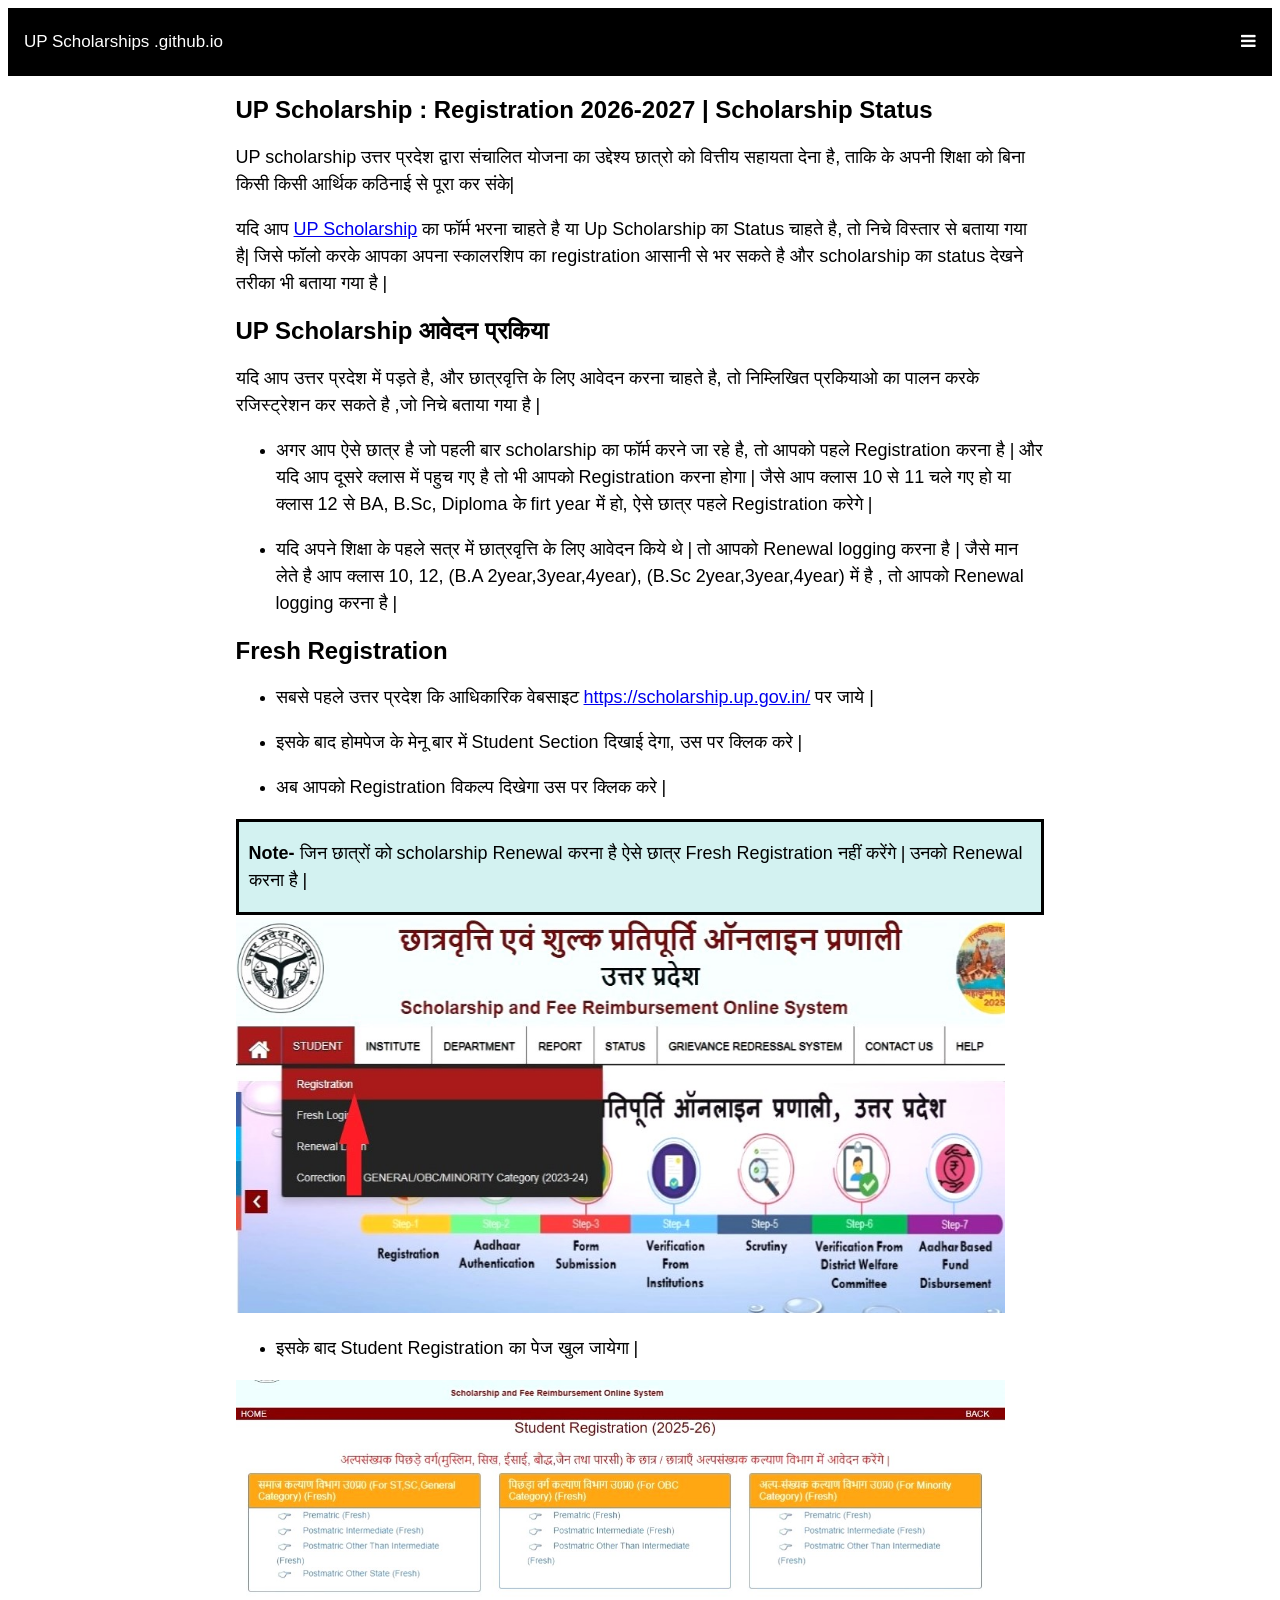
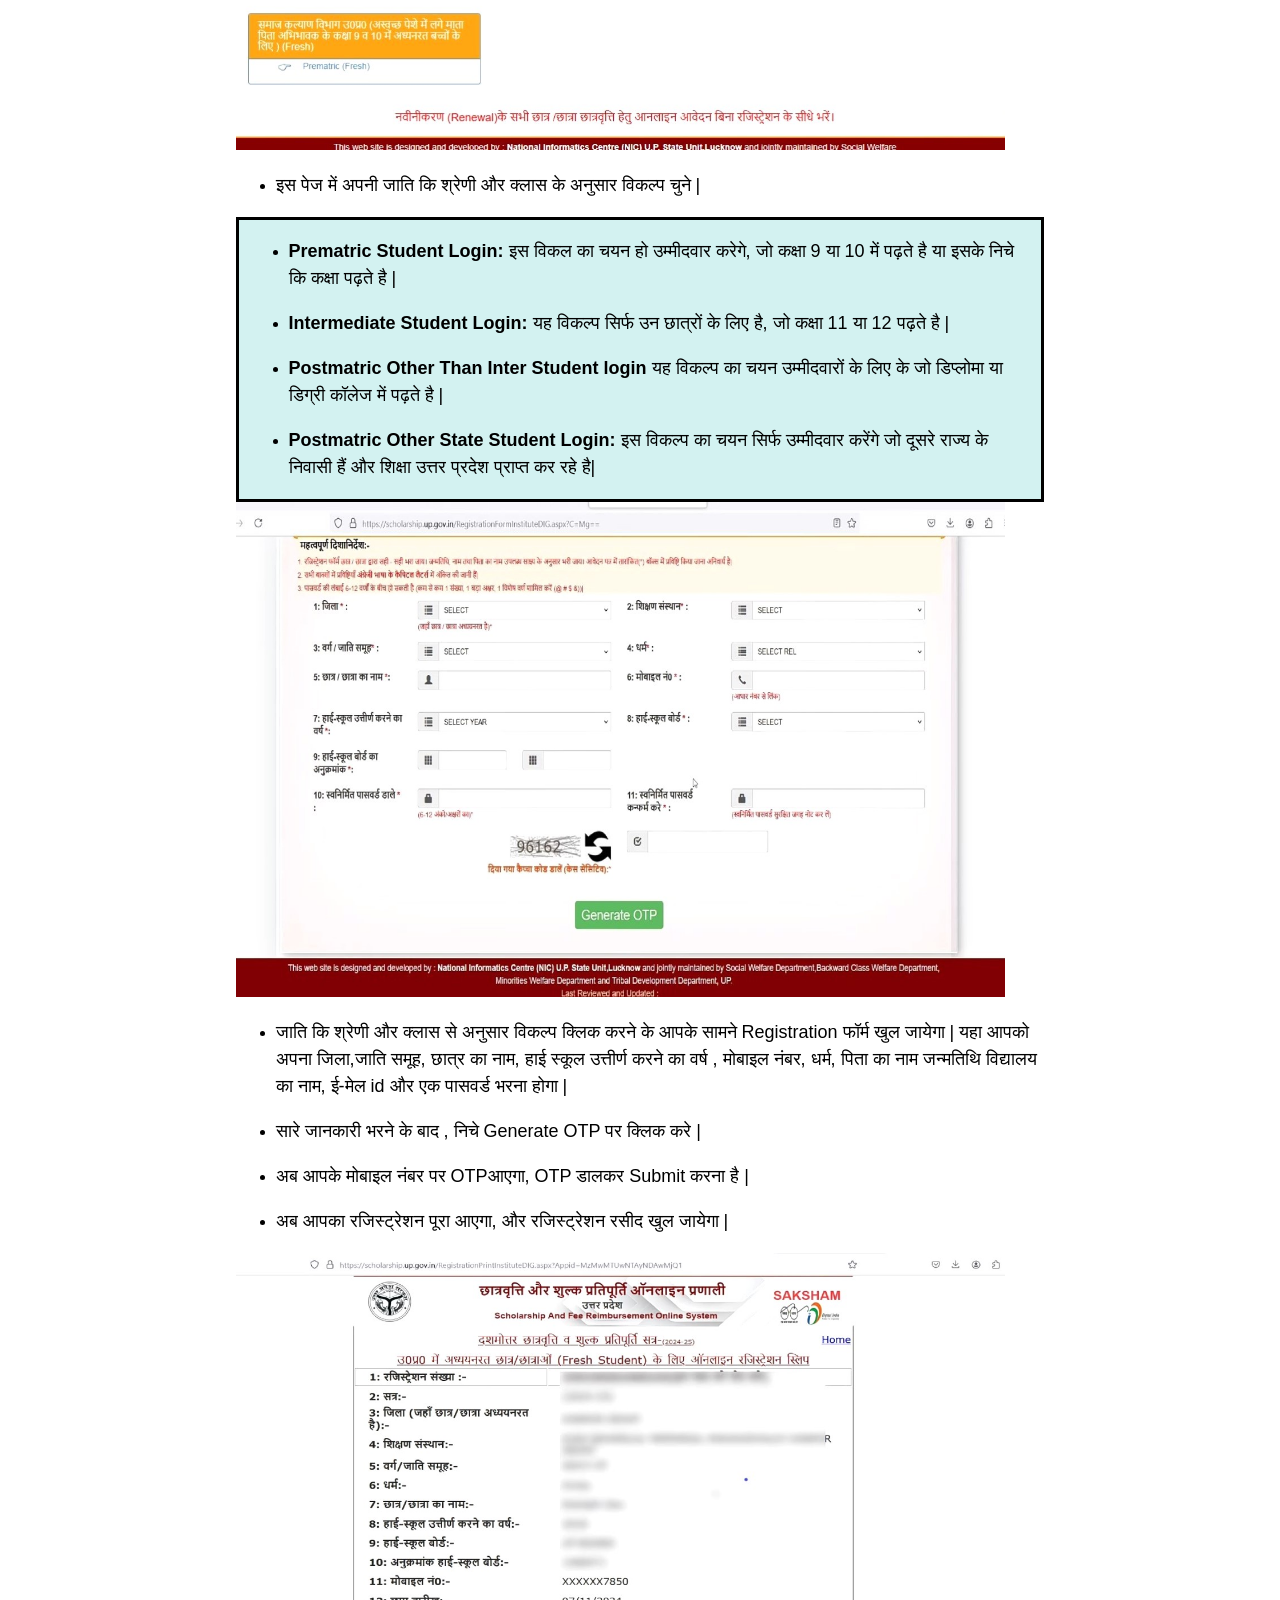
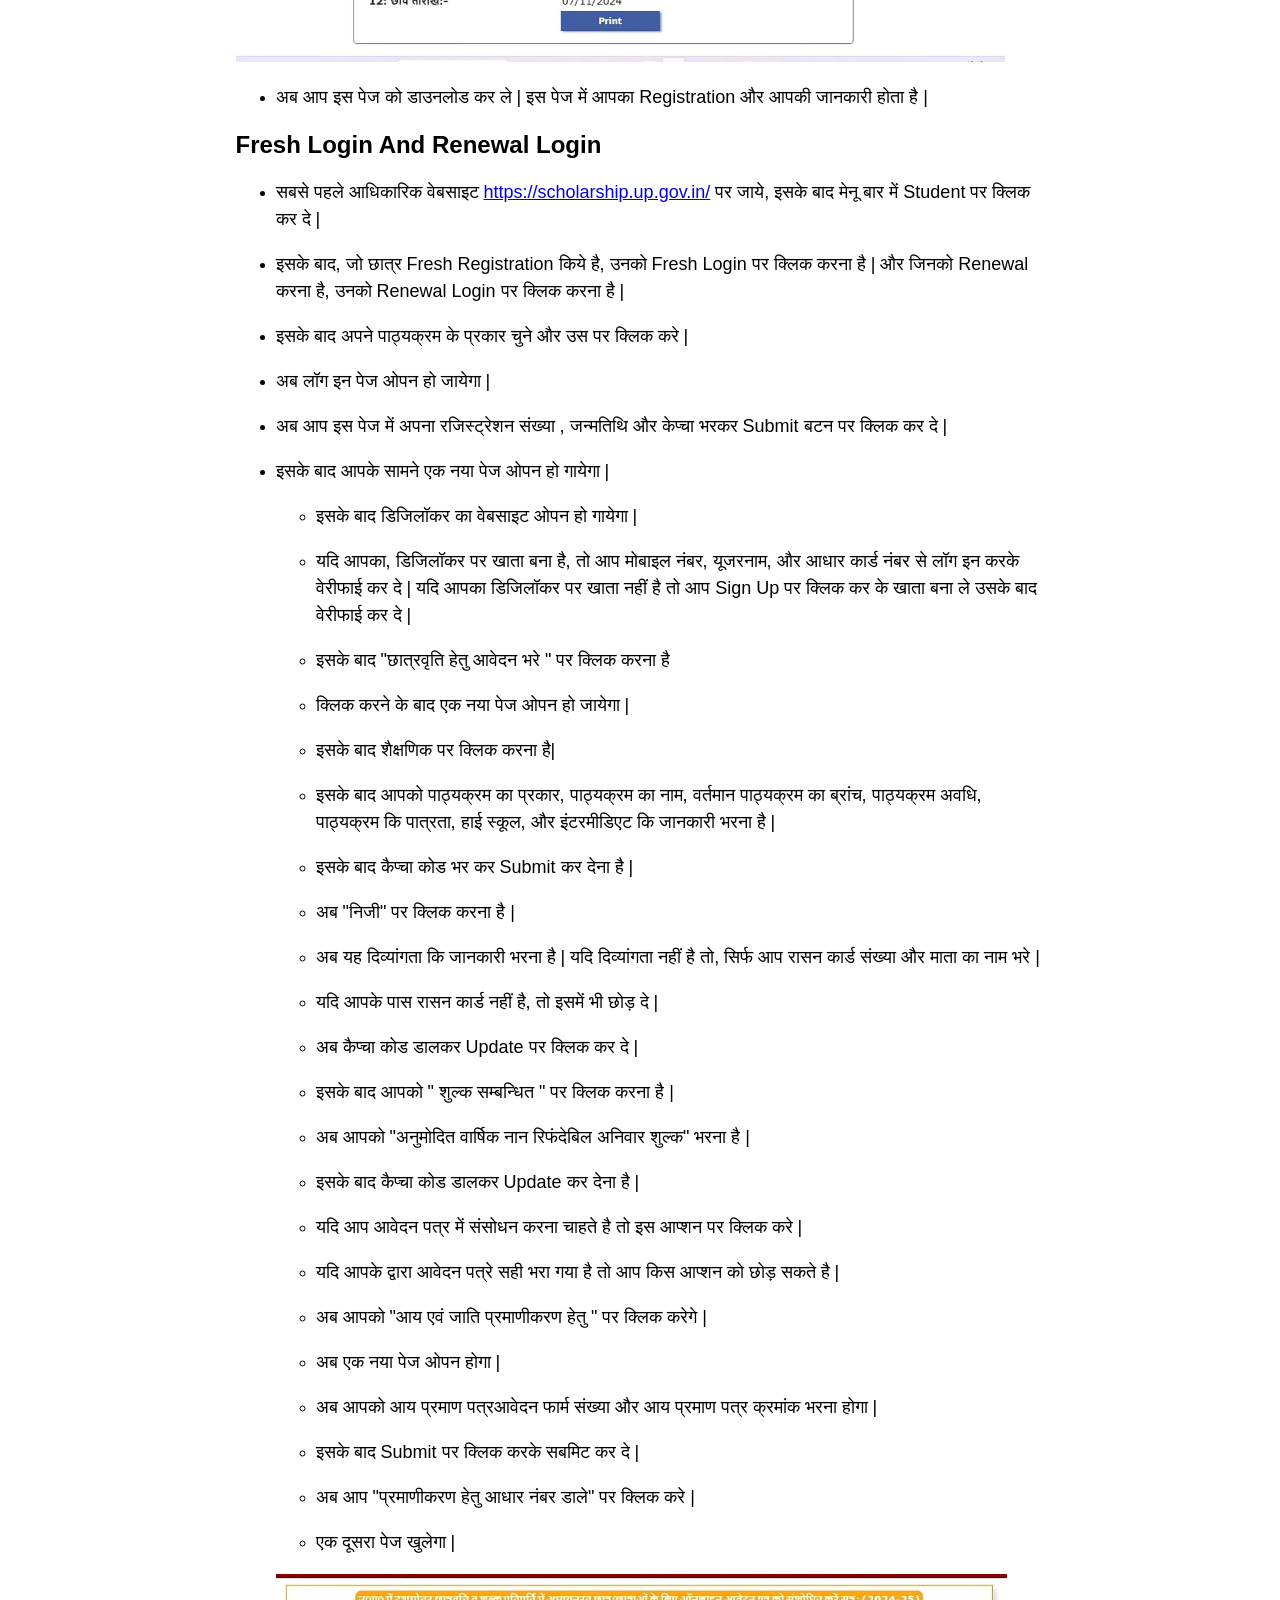
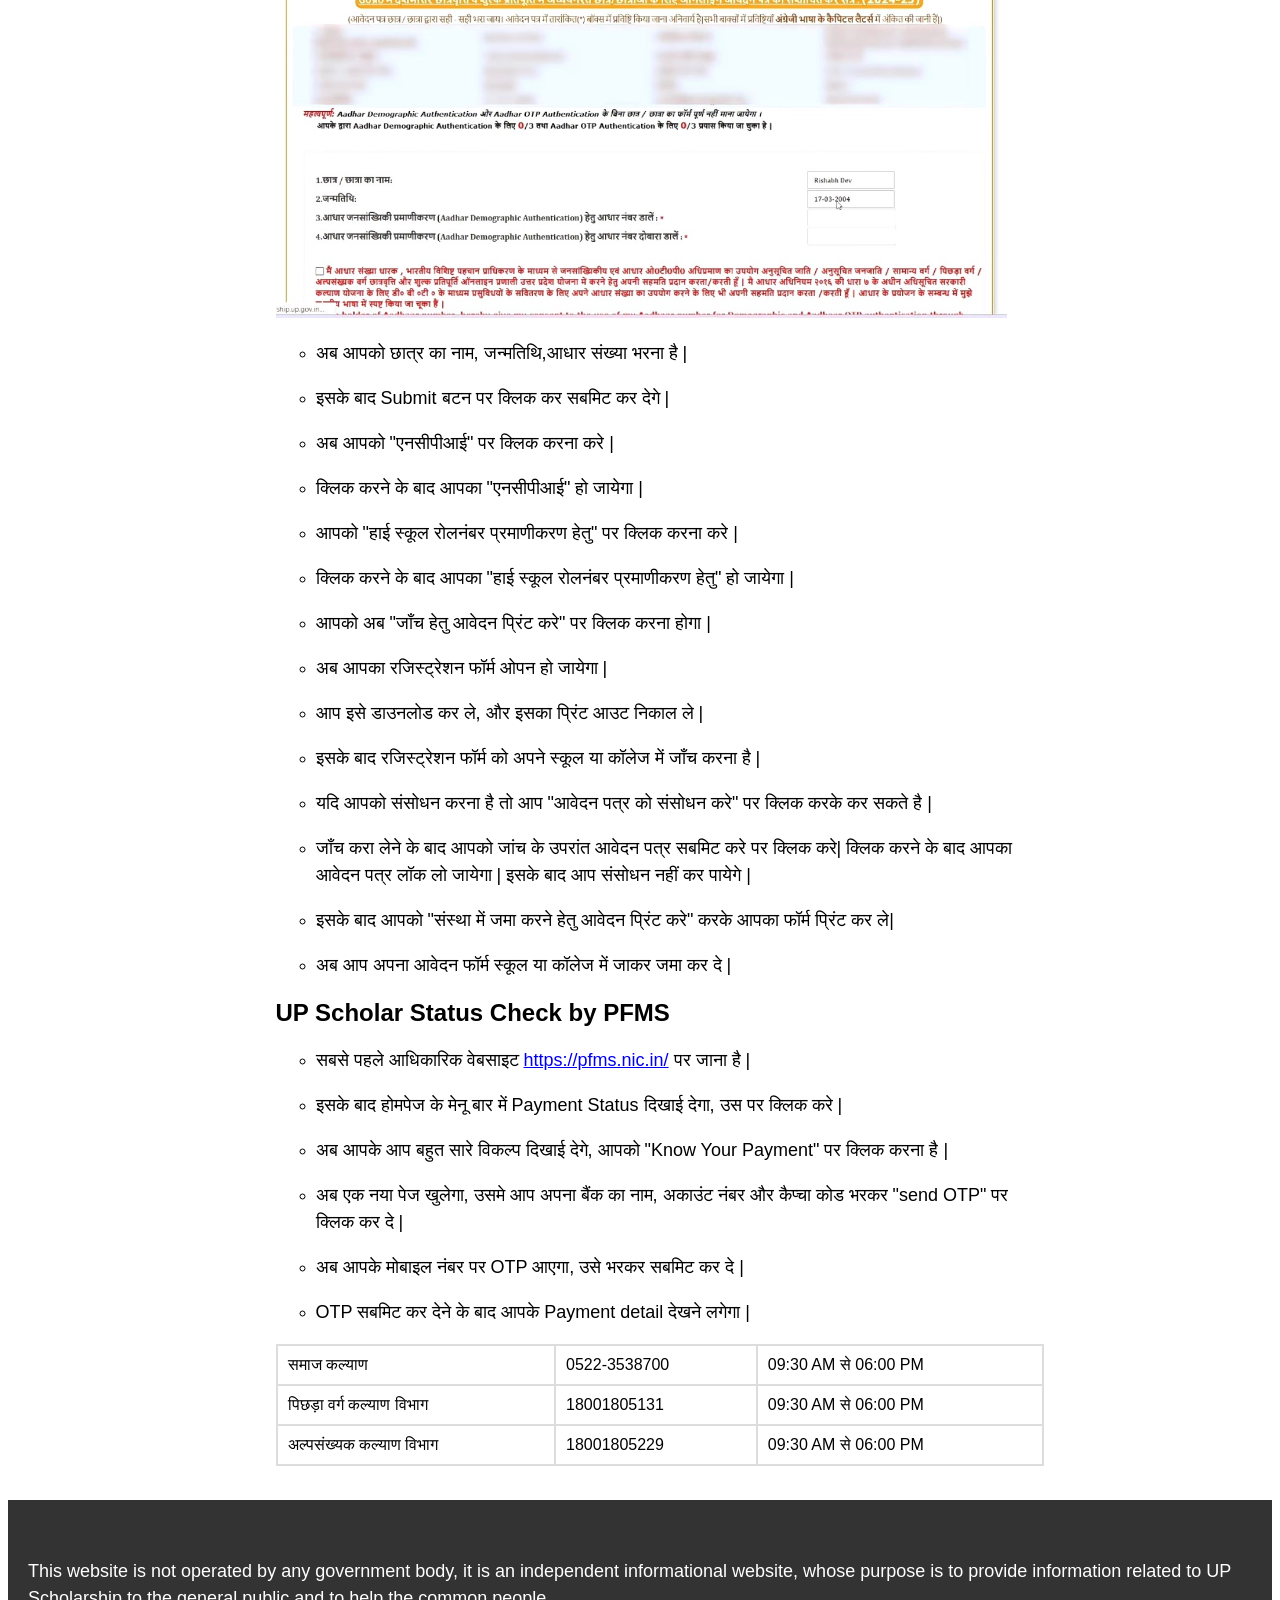
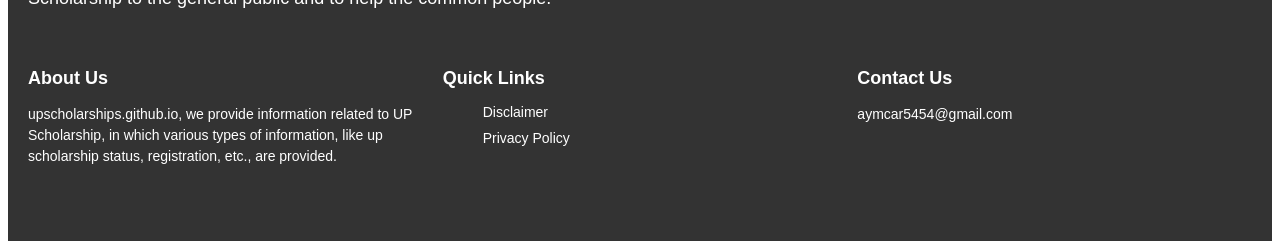
<file: index.html>
<!DOCTYPE html>
<html lang="HI">
<head>
<meta charset="UTF-8" />
<style>:root{--color-primary:#021835;}</style>
<meta name="viewport" content="width=device-width, initial-scale=1", shrink-to-fit=no>
<meta name="google-site-verification" content="Iu_etbvfnAVYU_BnGz1zek1QBffG07uKirQWFO8E50Q" />
<link rel="stylesheet" href="https://cdnjs.cloudflare.com/ajax/libs/font-awesome/4.7.0/css/font-awesome.min.css">
<meta name="description" content="UP scholarship उत्तर प्रदेश द्वारा संचालित योजना का उद्देश्य छात्रो को वित्तीय सहायता देना है, ताकि के अपनी शिक्षा को बिना किसी किसी आर्थिक कठिनाई से पूरा कर संके| यदि आप UP Scholarship का फॉर्म भरना चाहते है या Up Scholarship का Status चाहते है, तो निचे विस्तार से बताया गया है|">
<title>UP Scholarship : Registration 2026-2027 | Scholarship Status</title>
<link rel="shortcut icon" href="as.png">
<link rel="canonical" href="https://upscholarships.github.io/">
<meta name="robots" content="index, follow" />
<meta name="keywords" content="up scholarship, scholarship, up scholarship status">
<link rel="icon" type="image/png" href="fevicon/favicon-96x96.png" sizes="96x96" />
<link rel="icon" type="image/svg+xml" href="fevicon/favicon.svg" />
<link rel="shortcut icon" href="fevicon/favicon.ico" />
<link rel="apple-touch-icon" sizes="180x180" href="fevicon/apple-touch-icon.png" />
<meta name="apple-mobile-web-app-title" content="MyWebSite" />
<link rel="manifest" href="fevicon/site.webmanifest" />
<meta property="og:title" content="UP Scholarship : Registration 2025-2026 | Scholarship Status">
<meta property="og:url" content="https://upscholarships.github.io/">
<meta property="og:image" content="https://upscholarships.github.io/img/scholar1.jpg">
<meta property="og:description" content="UP scholarship उत्तर प्रदेश द्वारा संचालित योजना का उद्देश्य छात्रो को वित्तीय सहायता देना है, ताकि के अपनी शिक्षा को बिना किसी किसी आर्थिक कठिनाई से पूरा कर संके|">
<meta property="og:type" content="article">

<meta name="twitter:card" content="summary">
<meta property="twitter:title" content="UP Scholarship : Registration 2025-2026 | Scholarship Status">
<meta name="twitter:image" content="https://upscholarship.github.io/img/scholar1.jpg">
<meta property="twitter:description" content="UP scholarship उत्तर प्रदेश द्वारा संचालित योजना का उद्देश्य छात्रो को वित्तीय सहायता देना है, ताकि के अपनी शिक्षा को बिना किसी किसी आर्थिक कठिनाई से पूरा कर संके|">

<script type="application/ld+json">
{
  "@context": "https://schema.org",
  "@type": "Article",
  "mainEntityOfPage": {
    "@type": "WebPage",
    "@id": "https://upscholarships.github.io/"
  },
  "headline": "UP Scholarship : Registration 2026-2027 | Scholarship Status",
  "description": "UP Scholarship",
  "image": "https://upscholarships.github.io/img/scholar1.jpg",  
  "author": {
    "@type": "Person",
    "name": "UP Scholarship",
    "url": "https://upscholarships.github.io/aboutus"
  },  
  "publisher": {
    "@type": "Organization",
    "name": "UP Scholarship",
    "logo": {
      "@type": "ImageObject",
      "url": "https://upscholarships.github.io/as.png"
    }
  },
  "datePublished": "2026-09-09T08:00:00+08:00",
  "dateModified": "2026-09-27T08:00:00+08:00"
}
</script>
</head>
<main class="site-content" role="main" id="main-content" aria-label="Homepage content" style="height: auto !important;">
<article class="article" aria-labelledby="article-title" style="height: auto !important;">
<body>
<link rel="stylesheet" href=style.css>
<!-- Simulate a smartphone / tablet -->
<div class="mobile-container">

<!-- Top Navigation Menu -->
<div class="topnav">
  <a class="head">UP Scholarships .github.io</a>
  <div id="myLinks">
    <a href="disclaimer.html">Disclaimer</a>
    <a href="privacypolicy.html">Privacy Policy</a>
  </div>
  <a href="javascript:void(0);" class="icon" onclick="myFunction()">
    <i class="fa fa-bars"></i>
  </a>
</div>
<div class="example">
<h1>UP Scholarship : Registration 2026-2027 | Scholarship Status</h1>
<p>UP scholarship उत्तर प्रदेश द्वारा संचालित योजना का उद्देश्य छात्रो को वित्तीय सहायता देना है, ताकि के अपनी शिक्षा को बिना किसी किसी आर्थिक कठिनाई से पूरा कर संके|</p>
<p>यदि आप <a href="https://scholarship.up.gov.in/">UP Scholarship</a> का फॉर्म भरना चाहते है या Up Scholarship का Status चाहते है, तो निचे विस्तार से बताया गया है| जिसे फॉलो करके आपका अपना स्कालरशिप का registration आसानी से भर सकते है और scholarship का status देखने तरीका भी बताया गया है |</p>
<h2>UP Scholarship आवेदन प्रकिया</h2>
<p>यदि आप उत्तर प्रदेश में पड़ते है, और छात्रवृत्ति के लिए आवेदन करना चाहते है, तो निम्लिखित प्रकियाओ का पालन करके रजिस्ट्रेशन कर सकते है ,जो निचे बताया गया है |</p>
<ul class="a">
  <li><p>अगर आप ऐसे छात्र है जो पहली बार scholarship का फॉर्म करने जा रहे है, तो आपको पहले Registration करना है | और यदि आप दूसरे क्लास में पहुच गए है तो भी आपको Registration करना होगा | जैसे आप क्लास 10 से 11 चले गए हो या क्लास 12 से BA, B.Sc, Diploma के firt year में हो, ऐसे छात्र पहले Registration करेगे |</p></li>
<li><p>यदि अपने शिक्षा के पहले सत्र में छात्रवृत्ति के लिए आवेदन किये थे | तो आपको Renewal logging करना है | जैसे मान लेते है आप क्लास 10, 12, (B.A 2year,3year,4year), (B.Sc 2year,3year,4year) में है , तो आपको Renewal logging करना है | </p></li></ul>

<h2>Fresh Registration</h2>
<ul class="a">
<li><p>सबसे पहले उत्तर प्रदेश कि आधिकारिक वेबसाइट <a href="https://scholarship.up.gov.in/">https://scholarship.up.gov.in/</a> पर जाये |</p></li>
<li><p>इसके बाद होमपेज के मेनू बार में Student Section दिखाई देगा, उस पर क्लिक करे |</p></li>
<li><p>अब आपको Registration विकल्प दिखेगा उस पर क्लिक करे |</p></li></ul>
<div class="mask">
<p><b>Note- </b>जिन छात्रों को scholarship Renewal करना है ऐसे छात्र Fresh Registration नहीं करेंगे | उनको Renewal करना है |</p>
</div>


<div class="res"><img src="img/scholar1.jpg" alt="Aadhar Card" class="r"></div>
<ul class="a">
<li><p>इसके बाद Student Registration का पेज खुल जायेगा |</p></li>
</ul>
<div class="res"><img src="img/scholar2.jpg" alt="Aadhar Card" class="r"></div>
<ul class="a">
<li><p>इस पेज में अपनी जाति कि श्रेणी और क्लास के अनुसार विकल्प चुने |</p></li></ul>
<div class="mask">
  <ul class="a">
    <li><p><b>Prematric Student Login:</b> इस विकल का चयन  हो उम्मीदवार करेगे, जो कक्षा 9 या 10 में पढ़ते है या इसके निचे कि कक्षा पढ़ते है |</p></li>
    <li><p><b>Intermediate Student Login:</b> यह विकल्प सिर्फ उन छात्रों के लिए है, जो कक्षा  11 या 12 पढ़ते है |</p></li>
    <li><p><b>Postmatric Other Than Inter Student login</b> यह  विकल्प का चयन उम्मीदवारों के लिए के जो डिप्लोमा या डिग्री कॉलेज में पढ़ते है |</p></li>
    <li><p><b>Postmatric Other State Student Login:</b> इस विकल्प का चयन सिर्फ उम्मीदवार करेंगे जो दूसरे राज्य के निवासी हैं और शिक्षा उत्तर प्रदेश प्राप्त कर रहे है|
</p></li>
</div></ul>
<div class="res"><img src="img/scholar3.jpeg" alt="Aadhar Card" class="r"></div>
<ul class="a">
  <li><p>जाति कि श्रेणी और क्लास से अनुसार विकल्प क्लिक करने के आपके सामने Registration फॉर्म खुल जायेगा | यहा आपको अपना जिला,जाति समूह, छात्र का नाम, हाई स्कूल उत्तीर्ण करने का वर्ष , मोबाइल नंबर, धर्म, पिता का नाम जन्मतिथि विद्यालय का नाम, ई-मेल id और एक पासवर्ड भरना होगा |</p></li>
  <li><p>सारे जानकारी भरने के बाद , निचे Generate OTP पर क्लिक करे |</p></li>
  <li><p>अब आपके मोबाइल नंबर पर OTPआएगा, OTP डालकर Submit करना है |</p></li>
  <li><p>अब आपका रजिस्ट्रेशन पूरा आएगा, और  रजिस्ट्रेशन रसीद खुल जायेगा |</p></li></ul>

<div class="res"><img src="img/scholar4.jpeg" alt="Aadhar Card" class="r"></div>
<ul class="a">
  <li><p>अब आप इस पेज को डाउनलोड कर ले | इस पेज में आपका Registration और आपकी जानकारी होता है |</p></li></ul>
  <h2>Fresh Login And Renewal Login</h2>
  <ul class="a">

    <li><p>सबसे पहले आधिकारिक वेबसाइट <a href="https://scholarship.up.gov.in/">https://scholarship.up.gov.in/</a> पर जाये, इसके बाद मेनू बार में Student पर क्लिक कर दे |</p></li></ul>

<ul class="a">
  <li><p>इसके बाद, जो छात्र Fresh Registration किये है, उनको Fresh Login पर क्लिक करना है | और जिनको Renewal करना है, उनको Renewal Login पर क्लिक करना है |</p></li>
  <li><p>इसके बाद अपने पाठ्यक्रम के प्रकार चुने और उस पर क्लिक करे |</p></li>
  <li><p>अब लॉग इन पेज ओपन हो जायेगा |
</p></li></ul>

<ul class="a">
  <li><p>अब आप इस पेज में अपना रजिस्ट्रेशन संख्या , जन्मतिथि और केप्चा भरकर Submit बटन पर क्लिक कर दे |</p></li>
  <li><p>इसके बाद आपके सामने एक नया पेज ओपन हो गायेगा |</p></li>

<ul class="a">
  <li><p>इसके बाद डिजिलॉकर का वेबसाइट ओपन हो गायेगा |</p></li></ul>

  <ul class="a">
    <li><p>यदि आपका, डिजिलॉकर पर खाता बना है, तो आप मोबाइल नंबर, यूजरनाम, और आधार कार्ड नंबर से लॉग इन करके वेरीफाई कर दे | यदि आपका डिजिलॉकर पर खाता नहीं है तो आप Sign Up पर क्लिक कर के खाता बना ले उसके बाद वेरीफाई कर दे |</p></li>
    <li><p>इसके बाद "छात्रवृति हेतु आवेदन भरे " पर क्लिक करना है </li></ul>

<ul class="a">
  <li><p>क्लिक करने के बाद एक नया पेज ओपन हो जायेगा |</p></li>
<li><p>इसके बाद शैक्षणिक पर क्लिक करना है|</p></li></ul>
  
  <ul class="a">
    <li><p>इसके बाद आपको पाठ्यक्रम का प्रकार, पाठ्यक्रम का नाम, वर्तमान पाठ्यक्रम का ब्रांच, पाठ्यक्रम अवधि, पाठ्यक्रम कि पात्रता, हाई स्कूल, और इंटरमीडिएट कि जानकारी भरना है |</p></li>
    <li><p>इसके बाद कैप्चा कोड भर कर Submit कर देना है |</p></li>
<li><p>अब "निजी" पर क्लिक करना है |</p></li></ul>

<ul class="a">
<li><p>अब यह दिव्यांगता कि जानकारी भरना है | यदि दिव्यांगता नहीं है तो,  सिर्फ आप रासन कार्ड संख्या और माता का नाम भरे |</p></li>
<li><p>यदि आपके पास रासन कार्ड नहीं है, तो इसमें भी छोड़ दे |</p></li>
<li><p>अब कैप्चा कोड डालकर Update पर क्लिक कर दे |</p></li>
<li><p>इसके बाद आपको " शुल्क सम्बन्धित " पर क्लिक करना है |</p></li></ul>

<ul class="a">
  <li><p>अब आपको "अनुमोदित वार्षिक नान रिफंदेबिल अनिवार शुल्क" भरना है |</p></li>
  <li><p>इसके बाद कैप्चा कोड डालकर Update कर देना है |</p></li></ul>

<ul class="a">
  <li><p>यदि आप आवेदन पत्र में संसोधन करना चाहते है तो इस आप्शन पर क्लिक करे |</p></li>
  <li><p>यदि आपके द्वारा आवेदन पत्रे सही भरा गया है तो आप किस आप्शन को छोड़ सकते है |</p></li></ul>

<ul class="a">
  <li><p>अब आपको "आय एवं जाति प्रमाणीकरण हेतु " पर क्लिक करेगे |</p></li>
  <li><p>अब एक नया पेज ओपन होगा |</p></li></ul>

<ul class="a">
  <li><p>अब आपको आय प्रमाण पत्रआवेदन फार्म संख्या और आय प्रमाण पत्र क्रमांक भरना होगा |</p></li>
  <li><p>इसके बाद Submit पर क्लिक करके सबमिट कर दे |</p></li></ul>

<ul class="a">
  <li><p>अब आप "प्रमाणीकरण हेतु आधार नंबर डाले" पर क्लिक करे |</p></li>
  <li><p>एक दूसरा पेज खुलेगा |</p></li></ul>
<div class="res"><img src="img/scholar17.jpeg" alt="Aadhar Card" class="r"></div>
<ul class="a">
  <li><p>अब आपको छात्र का नाम, जन्मतिथि,आधार संख्या भरना है |</p></li>
  <li><p>इसके बाद Submit बटन पर क्लिक कर सबमिट कर देगे |</p></li></ul>

<ul class="a">
<li><p>अब आपको "एनसीपीआई" पर क्लिक करना करे |</p></li>
<li><p>क्लिक करने के बाद आपका "एनसीपीआई" हो जायेगा |</p></li></ul>

<ul class="a">
  <li><p>आपको "हाई स्कूल रोलनंबर प्रमाणीकरण हेतु" पर क्लिक करना करे |</p></li>
  <li><p>क्लिक करने के बाद आपका "हाई स्कूल रोलनंबर प्रमाणीकरण हेतु" हो जायेगा |</p></li></ul>
 
  <ul class="a">
    <li><p>आपको अब "जाँच हेतु आवेदन प्रिंट करे" पर क्लिक करना होगा |</p></li>
   <li><p>अब आपका रजिस्ट्रेशन फॉर्म ओपन हो जायेगा |</p></li></ul>

<ul class="a">
  <li><p>आप इसे डाउनलोड कर ले, और इसका प्रिंट आउट निकाल ले |</p></li>
 <li><p>इसके बाद रजिस्ट्रेशन फॉर्म को अपने स्कूल या कॉलेज में जाँच करना है |</p></li></ul>

 <ul class="a">
 <li><p>यदि आपको संसोधन करना है तो आप "आवेदन पत्र को संसोधन करे" पर क्लिक करके कर सकते है |</p></li></ul>

 <ul class="a">
  <li><p>जाँच करा लेने के बाद आपको जांच के उपरांत आवेदन पत्र सबमिट करे पर क्लिक करे| क्लिक करने के बाद आपका आवेदन पत्र लॉक लो जायेगा | इसके बाद आप संसोधन नहीं कर पायेगे |</p></li></ul>

  <ul class="a">
  <li><p>इसके बाद आपको "संस्था में जमा करने हेतु आवेदन प्रिंट करे" करके आपका फॉर्म प्रिंट कर ले|</p></li>
  <li><p>अब आप अपना आवेदन फॉर्म स्कूल या कॉलेज में जाकर जमा कर दे |</p></li></ul>
 <h2>UP Scholar Status Check by PFMS</h2>
 <ul class="a">
   <li><p>सबसे पहले आधिकारिक वेबसाइट <a href="https://pfms.nic.in/">https://pfms.nic.in/</a> पर जाना है |</p></li>
  <li><p>इसके बाद होमपेज के मेनू बार में Payment Status दिखाई देगा, उस पर क्लिक करे |</p></li>
  <li><p>अब आपके आप बहुत सारे विकल्प दिखाई देगे, आपको "Know Your Payment" पर क्लिक करना है |</li></ul>
    
    <ul class="a">
  <li><p>अब एक नया पेज खुलेगा, उसमे आप अपना बैंक का नाम, अकाउंट नंबर और कैप्चा कोड भरकर "send OTP" पर क्लिक कर दे |</p></li>
  <li><p>अब आपके मोबाइल नंबर पर OTP आएगा, उसे भरकर सबमिट कर दे |</p></li>
    <li><p>OTP सबमिट कर देने के बाद आपके Payment detail देखने लगेगा |</p></li></ul>
    <div style="overflow-x:auto;" class="first">
    <table>

      <tr>
        <td>समाज कल्याण</td>
        <td>0522-3538700</td>
        <td>09:30 AM से 06:00 PM</td>
      </tr>
      <tr>
        <td>पिछड़ा वर्ग कल्याण विभाग</td>
        <td>18001805131</td>
        <td>09:30 AM से 06:00 PM</td>
      </tr>
      <tr>
        <td>अल्पसंख्यक कल्याण विभाग</td>
        <td>18001805229</td>
        <td>09:30 AM से 06:00 PM</td>
      </tr>
    </table>
    </div>
    <br>
<script>
function myFunction() {
  var x = document.getElementById("myLinks");
  if (x.style.display === "block") {
    x.style.display = "none";
  } else {
    x.style.display = "block";
  }
}
</script>
</div>
<footer class="footer">
  <div class="footer-container">
    <p>This website is not operated by any government body, it is an independent informational website, whose purpose is to provide information related to UP Scholarship to the general public and to help the common people.</p>
    <div class="footer-left">
      <h3>About Us</h3>
      <p>upscholarships.github.io, we provide information related to UP Scholarship, in which various types of information, like up scholarship status, registration, etc., are provided.</p>
    </div>

    <div class="footer-middle">
      <h3>Quick Links</h3>
      <ul>
        <li><a href="disclaimer.html">Disclaimer </a></li>
        <li><a href="privacypolicy.html">Privacy Policy</a></li>

      </ul>
    </div>

    <div class="footer-right">
      <h3>Contact Us</h3>
      <p>aymcar5454@gmail.com</p>

    </div>
  </div>

  <div class="footer-bottom">
  </div>
</footer>
</body>
</html>
</file>
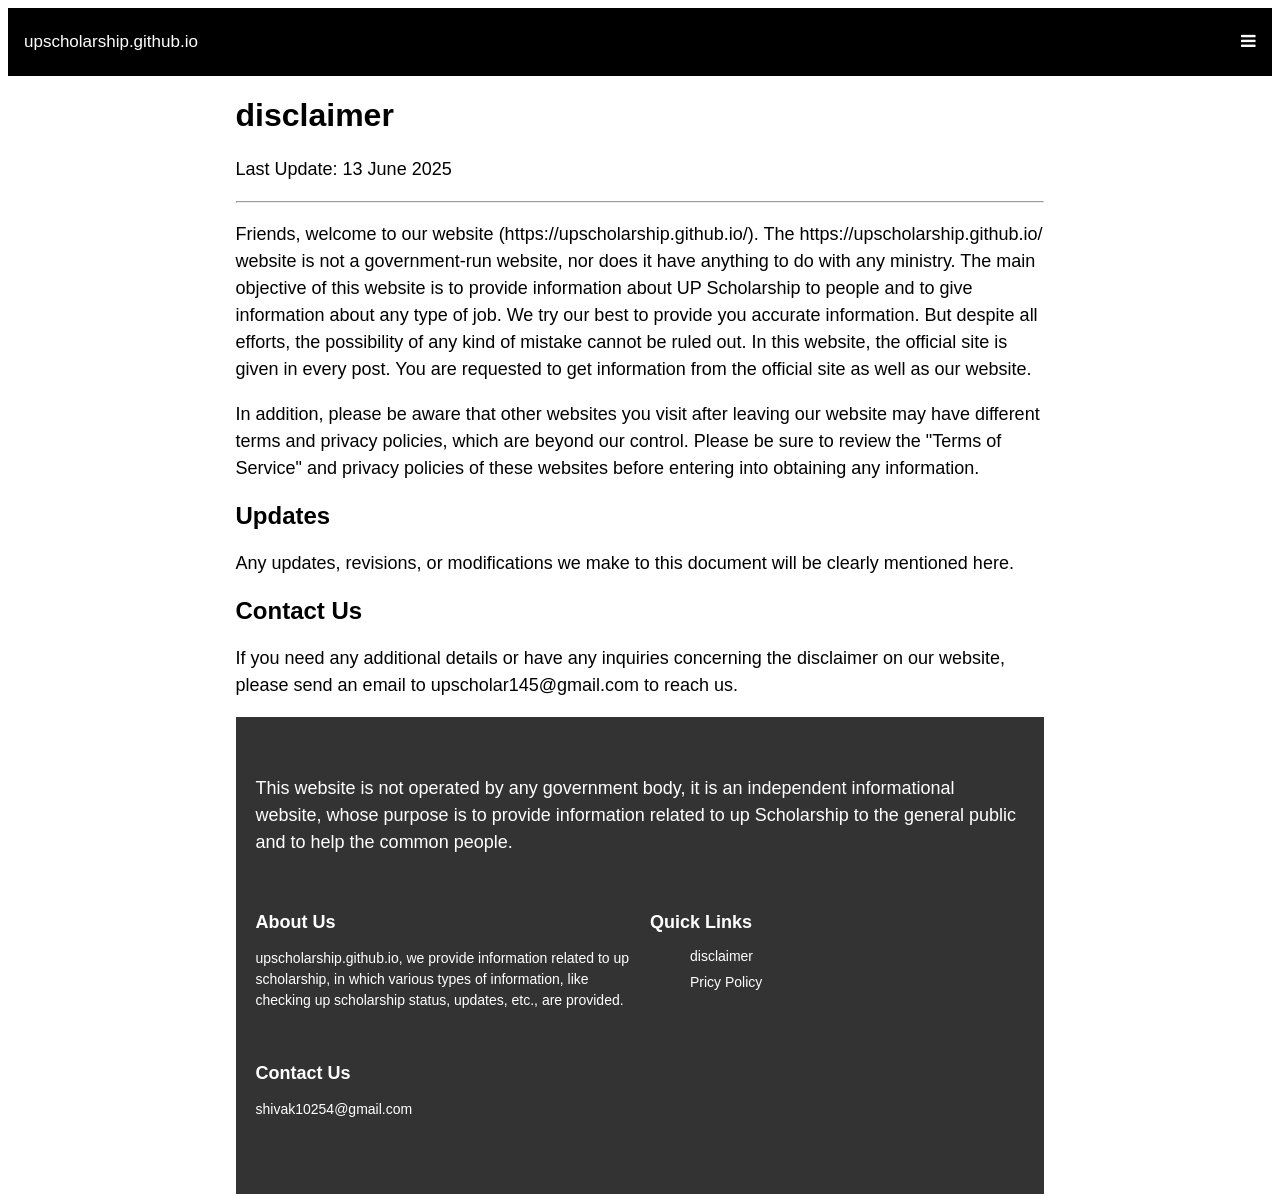
<file: disclaimer.html>
<!DOCTYPE html>
<html>
<head>
<meta name="viewport" content="width=device-width, initial-scale=1">
<link rel="stylesheet" href="https://cdnjs.cloudflare.com/ajax/libs/font-awesome/4.7.0/css/font-awesome.min.css">

<title>Disclaimer</title>
</head>
<body>
<link rel="stylesheet" href=style.css>
<!-- Simulate a smartphone / tablet -->
<div class="mobile-container">

<!-- Top Navigation Menu -->
<div class="topnav">
  <a class="head">upscholarship.github.io</a>
  <div id="myLinks">
    <a href="disclaimer.html">Disclaimer</a>
    <a href="privacypolicy.html">Privacy Policy</a>
  </div>
  <a href="javascript:void(0);" class="icon" onclick="myFunction()">
    <i class="fa fa-bars"></i>
  </a>
</div>
<div class="example">
  <h1>disclaimer</h1>
  <p>Last Update: 13 June 2025</p>
  <hr>
  <p>Friends, welcome to our website (https://upscholarship.github.io/). The https://upscholarship.github.io/ website is not a government-run website, nor does it have anything to do with any ministry. The main objective of this website is to provide information about UP Scholarship to people and to give information about any type of job. We try our best to provide you accurate information. But despite all efforts, the possibility of any kind of mistake cannot be ruled out. In this website, the official site is given in every post. You are requested to get information from the official site as well as our website.</p>
  <p>In addition, please be aware that other websites you visit after leaving our website may have different terms and privacy policies, which are beyond our control. Please be sure to review the "Terms of Service" and privacy policies of these websites before entering into obtaining any information.</p>
   <h2>Updates</h2>
   <p>Any updates, revisions, or modifications we make to this document will be clearly mentioned here.</p>
   <h2>Contact Us</h2>
   <p>If you need any additional details or have any inquiries concerning the disclaimer on our website, please send an email to upscholar145@gmail.com to reach us.</p>
 <footer class="footer">
    <div class="footer-container">
      <p>This website is not operated by any government body, it is an independent informational website, whose purpose is to provide information related to up Scholarship to the general public and to help the common people.</p>
      <div class="footer-left">
        <h3>About Us</h3>
        <p>upscholarship.github.io, we provide information related to up scholarship, in which various types of information, like checking up scholarship status, updates, etc., are provided.</p>
      </div>
      <script>
      function myFunction() {
        var x = document.getElementById("myLinks");
        if (x.style.display === "block") {
          x.style.display = "none";
        } else {
          x.style.display = "block";
        }
      }
      </script>
      <div class="footer-middle">
        <h3>Quick Links</h3>
        <ul>
          <li><a href="disclaimer.html">disclaimer </a></li>
          <li><a href="privacypolicy.html">Pricy Policy</a></li>
        </ul>
      </div>

      <div class="footer-right">
        <h3>Contact Us</h3>
        <p>shivak10254@gmail.com</p>

      </div>
    </div>

    <div class="footer-bottom">
    </div>
</div>
</body>
</html>
</file>
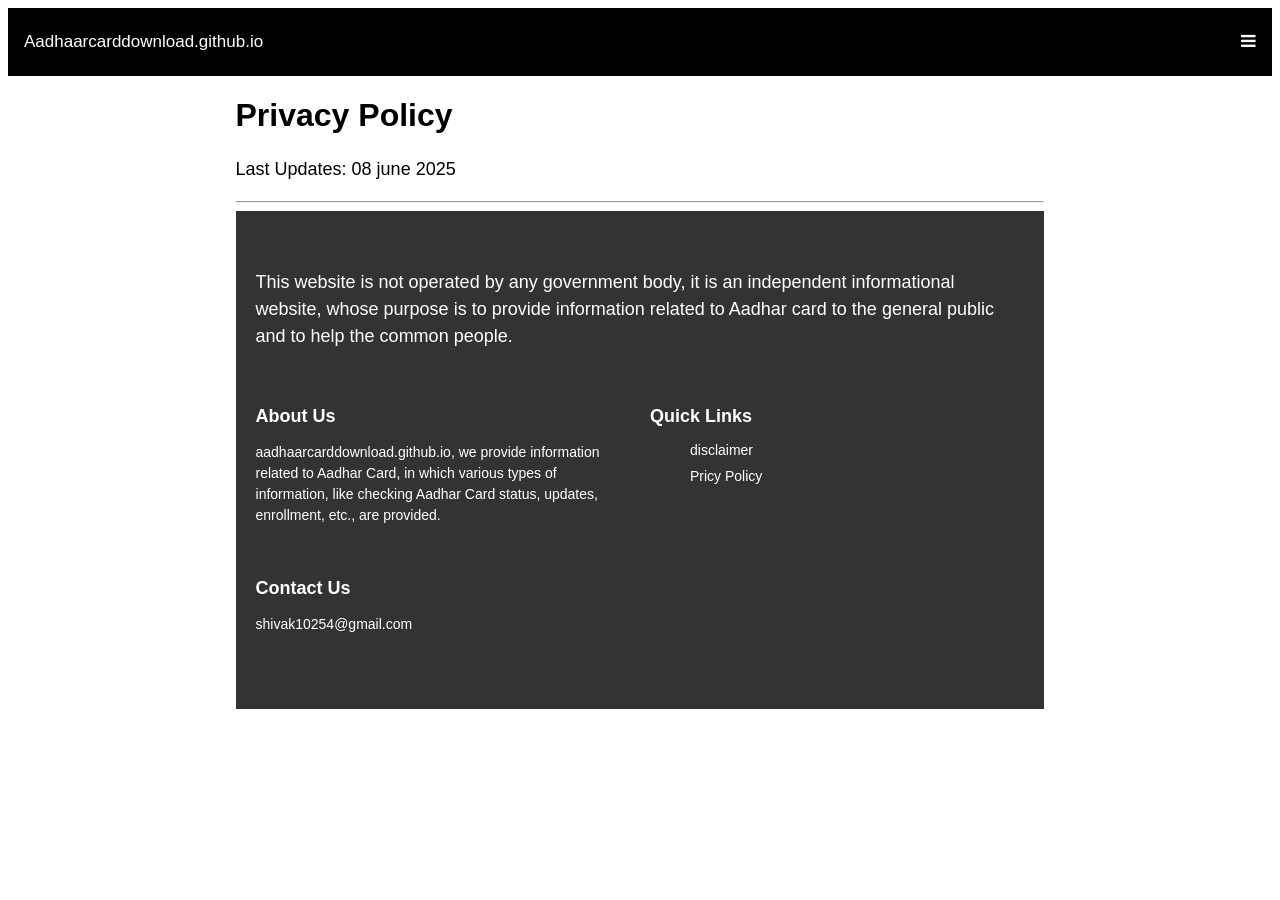
<file: privacypolicy.html>
<!DOCTYPE html>
<html>
<head>
<meta name="viewport" content="width=device-width, initial-scale=1">
<link rel="stylesheet" href="https://cdnjs.cloudflare.com/ajax/libs/font-awesome/4.7.0/css/font-awesome.min.css">
<title>Privay Policy</title>
</head>
<body>
<link rel="stylesheet" href=style.css>
<!-- Simulate a smartphone / tablet -->
<div class="mobile-container">

<!-- Top Navigation Menu -->
<div class="topnav">
  <a class="head">Aadhaarcarddownload.github.io</a>
  <div id="myLinks">
    <a href="disclaimer.html">Disclaimer</a>
    <a href="privacypolicy.html">Privacy Policy</a>
  </div>
  <a href="javascript:void(0);" class="icon" onclick="myFunction()">
    <i class="fa fa-bars"></i>
  </a>
</div>
<div class="example">
  <h1>Privacy Policy</h1>
  <p>Last Updates: 08 june 2025</p>
  <hr>
  
  <footer class="footer">
    <div class="footer-container">
      <p>This website is not operated by any government body, it is an independent informational website, whose purpose is to provide information related to Aadhar card to the general public and to help the common people.</p>
      <div class="footer-left">
        <h3>About Us</h3>
        <p>aadhaarcarddownload.github.io, we provide information related to Aadhar Card, in which various types of information, like checking Aadhar Card status, updates, enrollment, etc., are provided.</p>
      </div>
      <script>
      function myFunction() {
        var x = document.getElementById("myLinks");
        if (x.style.display === "block") {
          x.style.display = "none";
        } else {
          x.style.display = "block";
        }
      }
      </script>
      <div class="footer-middle">
        <h3>Quick Links</h3>
        <ul>
          <li><a href="disclaimer.html">disclaimer </a></li>
          <li><a href="privacypolicy.html">Pricy Policy</a></li>
        </ul>
      </div>

      <div class="footer-right">
        <h3>Contact Us</h3>
        <p>shivak10254@gmail.com</p>

      </div>
    </div>

    <div class="footer-bottom">
    </div>
</div>
</body>
</html>
</file>
